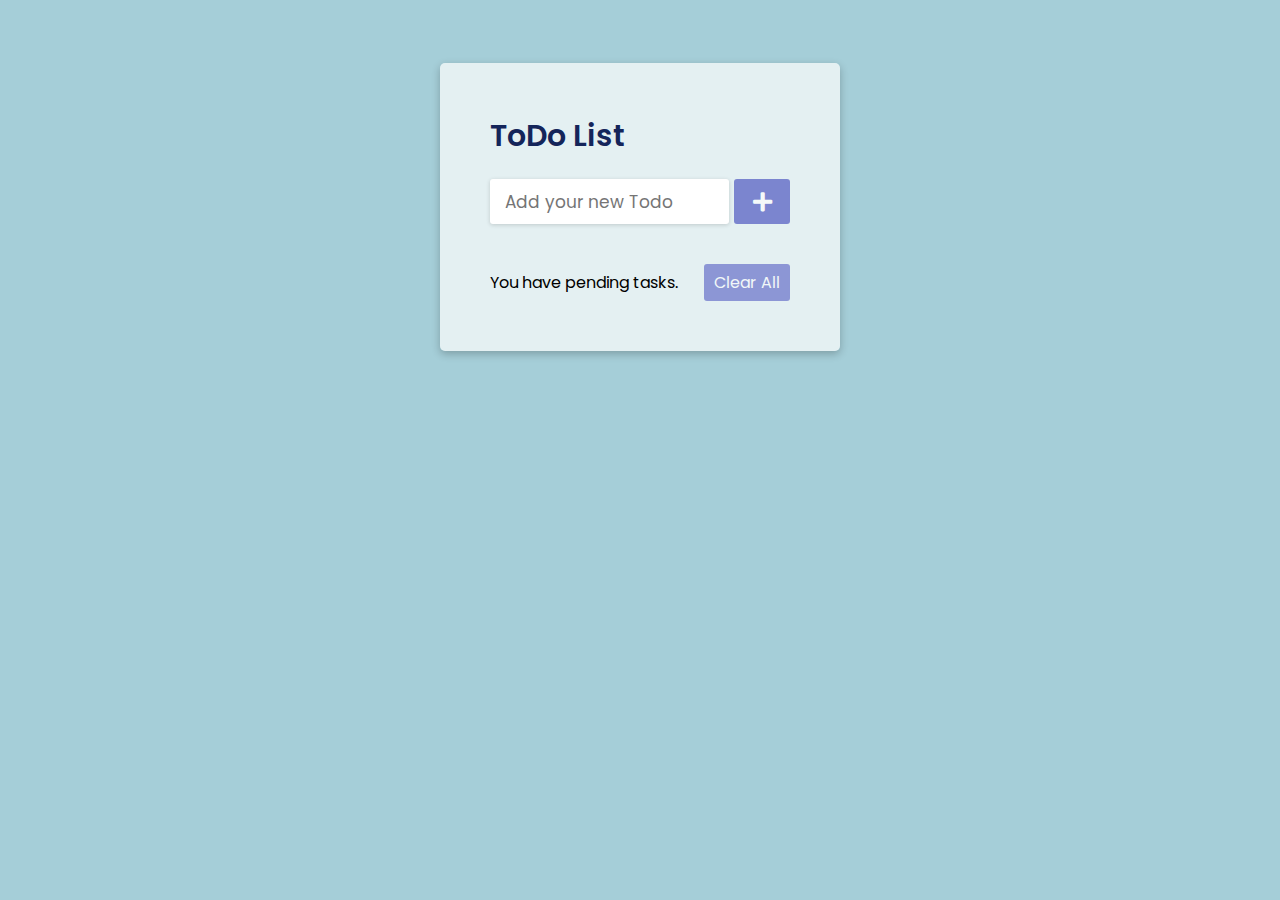
<file: assignment 6/index.html>
<!DOCTYPE html>
<html lang="en">

<head>
    <meta charset="UTF-8">
    <meta http-equiv="X-UA-Compatible" content="IE=edge">
    <meta name="viewport" content="width=device-width, initial-scale=1.0">
    <title>ToDo List </title>

    
    <link rel="stylesheet" href="https://cdnjs.cloudflare.com/ajax/libs/font-awesome/5.15.3/css/all.min.css" />

    <!-- External CSS File -->
    <link rel="stylesheet" href="./style.css">
</head>

<body>
    
    <div class="wrapper">

        
        <header>ToDo List</header>

        
        <div class="inputField">
            <input type="text" placeholder="Add your new Todo" />

            
            <button class="fas fa-plus"></button>
        </div>

        
        <ul class="todoList">
            
        </ul>

        
        <div class="footer">
            <span>You have <span class="pendingNum"></span> pending tasks.</span>

            <!-- Clear Button -->
            <button>Clear All</button>
        </div>
    </div>


    

    <!-- External JS File -->
    <script src="./script.js"></script>
</body>

</html>
</file>
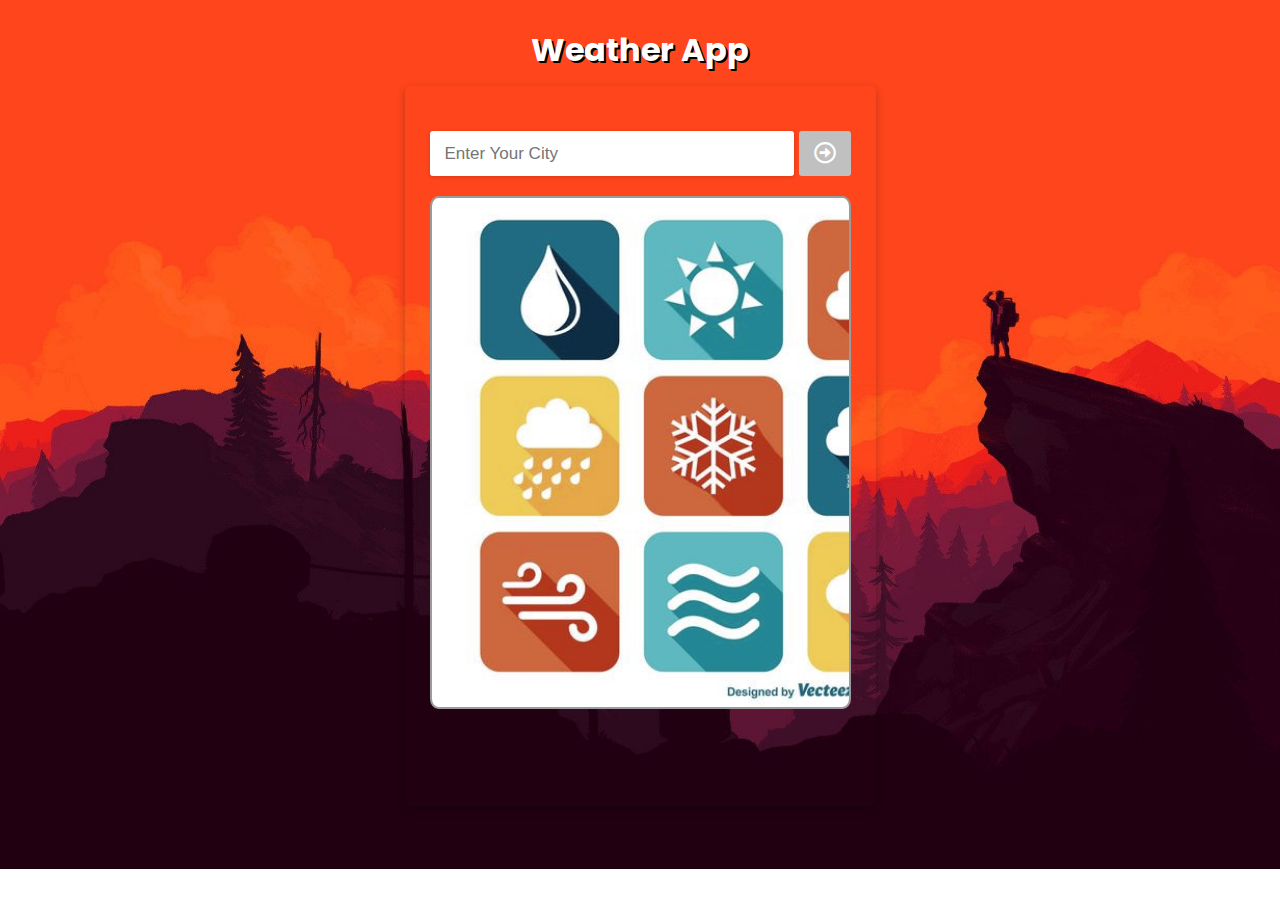
<file: assignment 7/index.html>
<!DOCTYPE html>
<html lang="en">

<head>
    <meta charset="UTF-8">
    <meta http-equiv="X-UA-Compatible" content="IE=edge">
    <meta name="viewport" content="width=device-width, initial-scale=1.0">
    <title>Weather App </title>

    <!-- Font Awesome CDN -->
    <link rel="stylesheet" href="https://cdnjs.cloudflare.com/ajax/libs/font-awesome/5.15.3/css/all.min.css" />

    <!-- External CSS File -->
    <link rel="stylesheet" href="./style.css">
</head>

<body>

    <!-- Main Heading -->
    <div class="heading">
        <h2 class="heading-title">Weather App</h2>
    </div>

    <!-- Container -->
    <div class="container">

        <!-- Card -->
        <div class="card">

            <!-- Input Box and Button -->
            <div class="input-box">
                <input type="text" placeholder="Enter Your City" />
                <button><i class="far fa-arrow-alt-circle-right"></i></button>
            </div>

            
            <div class="cardImage">
                <div class="img-des">
                    <h3 class="dates"></h3>
                    <h2 class="cityName"></h2>
                    <h2 class="temp"></h2>
                    <h2 class="weatherType"></h2>
                </div>

                <div class="weather-details">
                    <h2 class="minTemp"></h2>
                    <h2 class="maxTemp"></h2>
                </div>

                
                <div class="more-weather-details">
                    <h2 class="humidityy"></h2>
                    <h2 class="pressuree"></h2>
                </div>
            </div>
        </div>
    </div>


    <!-- External Js File -->
    <script src="./script.js "></script>
</body>

</html>
</file>
<file: assignment 6/style.css>
@import url('https://fonts.googleapis.com/css2?family=Poppins:wght@300;400;500&display=swap');
* {
    margin: 0;
    padding: 0;
    box-sizing: border-box;
    font-family: 'Poppins', sans-serif;
}


body {
    background: #a5ced8;
}

.wrapper {
    margin: 63px auto;
    max-width: 400px;
    width: 100%;
    background: rgba(255, 255, 254, 0.699);
    border-radius: 5px;
    box-shadow: rgba(0, 0, 0, 0.24) 0px 3px 8px;
    padding: 50px;
}




.wrapper header {
    color: #14255a;
    font-size: 30px;
    font-weight: 600;
}




.wrapper .inputField {
    display: flex;
    height: 45px;
    width: 100%;
    margin: 20px 0;
}

.inputField input {
    width: 85%;
    height: 100%;
    outline: none;
    border: none;
    box-shadow: rgba(0, 0, 0, 0.16) 0px 1px 4px;
    font-size: 17px;
    border-radius: 3px;
    padding-left: 15px;
}




.inputField button {
    width: 60px;
    height: 100%;
    border: none;
    outline: none;
    color: white;
    font-size: 22px;
    cursor: pointer;
    background: #363fb9;
    border-radius: 3px;
    margin-left: 5px;
    opacity: 0.6;
    pointer-events: none;
}




.inputField button.active {
    opacity: 1;
    pointer-events: auto;
}




.wrapper .todoList {
    max-height: 250px;
    overflow-y: auto;
}

.todoList li {
    position: relative;
    list-style: none;
    height: 45px;
    cursor: default;
    background: #f2f2f2;
    line-height: 45px;
    border-radius: 3px;
    margin-bottom: 8px;
    padding: 0 15px;
    overflow: hidden;
}



.todoList li span {
    position: absolute;
    right: -45px;
    width: 45px;
    text-align: center;
    border-radius: 0 3px 3px 0;
    cursor: pointer;
    color: white;
    background: rgb(247, 20, 20);
    font-size: 22px;
    transition: all 0.3s ease;
}

.todoList li:hover span {
    right: 0px;
}




.wrapper .footer {
    display: flex;
    width: 100%;
    align-items: center;
    margin-top: 20px;
    justify-content: space-between;
}




.footer button {
    border: none;
    outline: none;
    color: white;
    font-size: 16px;
    padding: 6px 10px;
    cursor: pointer;
    background: #363fb9;
    border-radius: 3px;
    opacity: 0.5;
    pointer-events: none;
}




.footer button.active {
    opacity: 3;
    pointer-events: auto;
}
</file>
<file: assignment 7/style.css>
@import url('https://fonts.googleapis.com/css2?family=Acme&family=Fira+Sans:wght@400;500&family=Poppins:wght@300;400;500&display=swap');
* {
    margin: 0;
    padding: 0;
    box-sizing: border-box;
}




body {
    font-family: 'Poppins', sans-serif;
    background-image: url("./images/background.jpg");
    background-repeat: no-repeat;
    background-size: cover;
}




.heading-title {
    margin-top: 2%;
    font-size: 2rem;
    text-align: center;
    text-shadow: 2px 2px black;
    color: white;
}




.container {
    margin-top: 1%;
}


/* Card */

.card {
    margin: 0 auto 63px;
    height: 80vh;
    
    background-repeat: no-repeat;
    background-size: cover;
    max-width: 471px;
    border-radius: 5px;
    box-shadow: rgba(0, 0, 0, 0.24) 0px 3px 8px;
    padding: 25px;
}


/* Input Box */

.input-box {
    display: flex;
    align-items: center;
    height: 45px;
    margin: 20px 0;
}

.input-box input {
    display: flex;
    height: 45px;
    width: 100%;
    margin: 10px 0;
    outline: none;
    border: none;
    box-shadow: rgba(0, 0, 0, 0.16) 0px 1px 4px;
    font-size: 17px;
    border-radius: 3px;
    padding-left: 15px;
}


/* Enter Button */

.input-box button {
    width: 60px;
    height: 100%;
    border: none;
    outline: none;
    color: white;
    font-size: 22px;
    cursor: pointer;
    background: #c0c0c0;
    border-radius: 3px;
    margin-left: 5px;
}


/* Card Image */

.cardImage {
    height: 57vh;
    background-image: url("./images/weather.jpg");
    border: 2px solid rgb(155, 155, 155);
    background-repeat: no-repeat;
    background-size: cover;
    border-radius: 2%;
    filter: grayscale(30%);
}


/* Weather Details */

.img-des {
    display: flex;
    flex-direction: column;
    align-items: center;
    color: white;
    text-shadow: 2px 2px black;
}


/* Current Date */

.cardImage .img-des .dates {
    font-size: 1rem;
    text-align: left;
    margin-top: 2%;
    color: black;
    text-shadow: 0px 0px;
}


/* Weather Details */

.cardImage .cityName {
    font-size: 2rem;
    margin-top: 8%;
}

.cardImage .temp {
    font-family: 'Fira Sans', sans-serif;
    font-size: 4rem;
}


/* Celsius */

.celsius {
    font-size: 2.5rem;
}




.cardImage .weatherType {
    font-size: 2rem;
}

.weather-details {
    margin-top: 3%;
    font-size: 0.7rem;
    display: flex;
    justify-content: space-around;
    text-shadow: 2px 2px black;
    color: white
}

.more-weather-details {
    margin-top: 3%;
    font-size: 0.7rem;
    display: flex;
    justify-content: space-around;
    text-shadow: 2px 2px black;
    color: white
}
</file>
